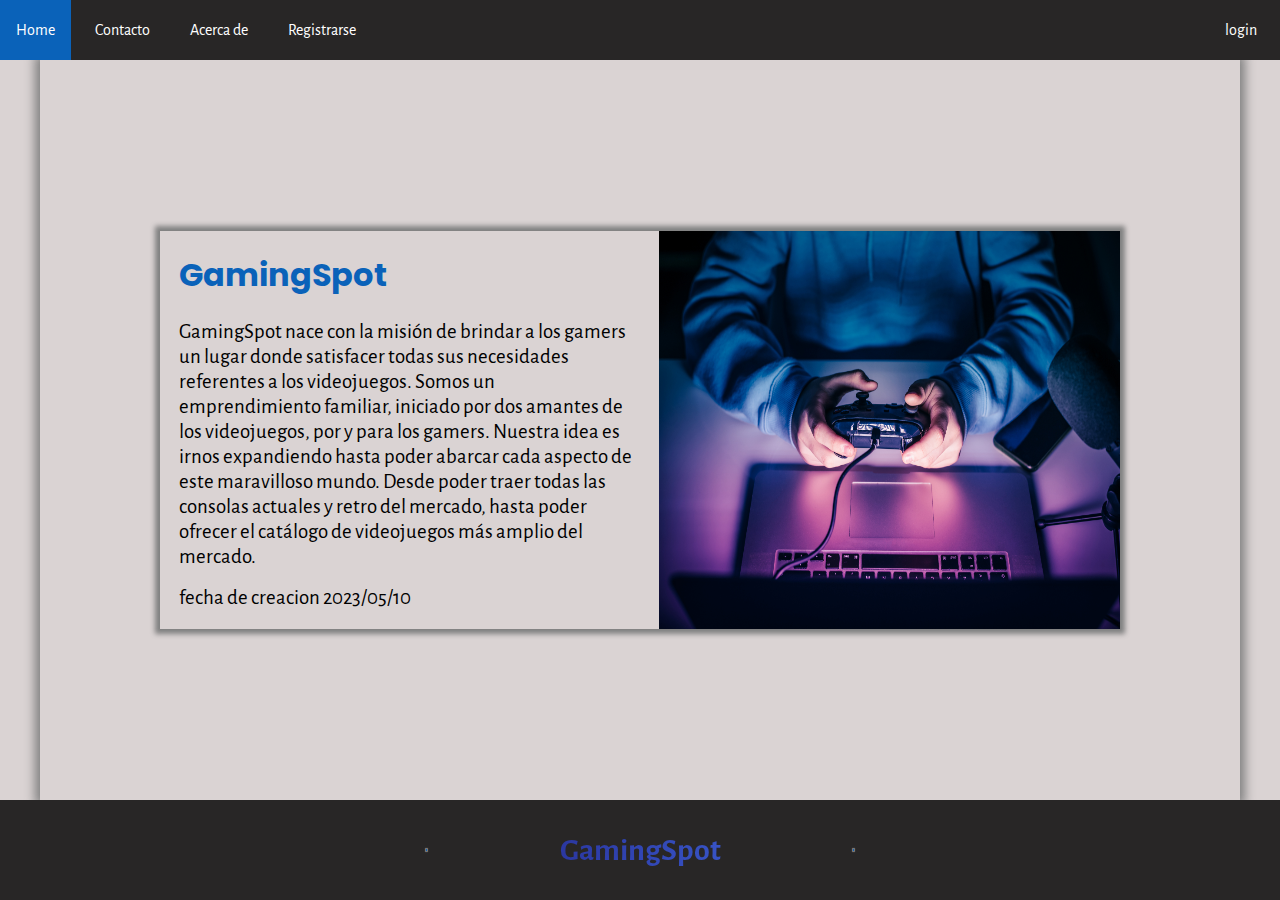
<file: pages/about-us.html>
<!DOCTYPE html>
<html lang="en">
<head>
    <meta charset="UTF-8">
    <meta name="viewport" content="width=device-width, initial-scale=1.0">
    <link rel="stylesheet" href="https://cdnjs.cloudflare.com/ajax/libs/font-awesome/6.4.2/css/all.min.css" integrity="sha512-z3gLpd7yknf1YoNbCzqRKc4qyor8gaKU1qmn+CShxbuBusANI9QpRohGBreCFkKxLhei6S9CQXFEbbKuqLg0DA==" crossorigin="anonymous" referrerpolicy="no-referrer" />
    <link href="/css/form.css" rel="stylesheet">
    <link href="/css/styles.css" rel="stylesheet">
    <link href="/css/about-us.css" rel="stylesheet">
    <title>Document</title>
</head>
<body>
    <header class="header">
        <!--Estructura necesaria para generar menu hamburguesa-->
    <input class="input-check" type="checkbox" id="check-menu">
    
    <label class="burger-menu" for="check-menu">

        <span class="burger-line"></span>

    </label>

    <nav class="navbar">
        <ul class="list">
            <li class="nav-item">
                <a href="/index.html" class="link">Home</a>
            </li>
            <li class="nav-item">
                <a href="/pages/contacto.html" class="link">Contacto</a>
            </li>
            <li class="nav-item">
                <a href="/pages/about-us.html" class="link">Acerca de</a>
            </li>
            <li class="nav-item">
                <a href="/pages/form.html" class="link">Registrarse</a>
            </li>
            
        </ul>
    </nav>


    <div class="user-menu">
        <div class="user-name"></div>
        <div class="user-action"></div>
    </div>   
</header>

<main class="main-container">

    <section class="about-us">
        <figcaption class="about-us-image-container">
            <img src="/assets/about-us.jpg" class="about-us-image">
        </figcaption>
        <div class="text-about-us">
            <div class="title-icon">
                <h1 class="title">GamingSpot</h1>
                <i class="fa-solid fa-gamepad fa-spin" style="color: #283b5c;"></i>
            </div>
            <div class="text">
                <p class="about-us-description">GamingSpot nace con la misión de brindar a los gamers un lugar donde satisfacer todas sus necesidades referentes a los videojuegos. Somos un emprendimiento familiar, iniciado por dos amantes de los videojuegos, por y para los gamers.
                    Nuestra idea es irnos expandiendo hasta poder abarcar cada aspecto de este maravilloso mundo. Desde poder traer todas las consolas actuales y retro del mercado, hasta poder ofrecer el catálogo de videojuegos más amplio del mercado. 
                </p>
                <span class="span">fecha de creacion 2023/05/10</span>
            </div>

            
        </div>

    </section>

    
    

</main>


<footer class="footer">
    <div class="footer-icons">
        <i class="fa-brands fa-instagram fa-beat icon" style="color: #2f3392;"></i>
        <i class="fa-brands fa-facebook fa-beat icon" style="color: #2f3392;" ></i>
        <i class="fa-brands fa-whatsapp fa-beat icon" style="color: #2f3392;"></i>
        
        
    </div>

    <div class="line"></div>

    <div class="footer-title">
        <h1 class="f-title">GamingSpot</h1>
    </div>
    <div class="line"></div>
    <div class="footer-icons">
        <i class="fa-regular fa-envelope fa-beat icon" style="color: #2f3392;" ></i>
        <i class="fa-brands fa-telegram fa-beat icon" style="color: #2f3392;"></i>
        <i class="fa-brands fa-twitter fa-beat icon" style="color: #2f3392;"></i>

    </div>

</footer>
    
<script src="/javascript/header.js"></script>
</body>
</html>
</file>
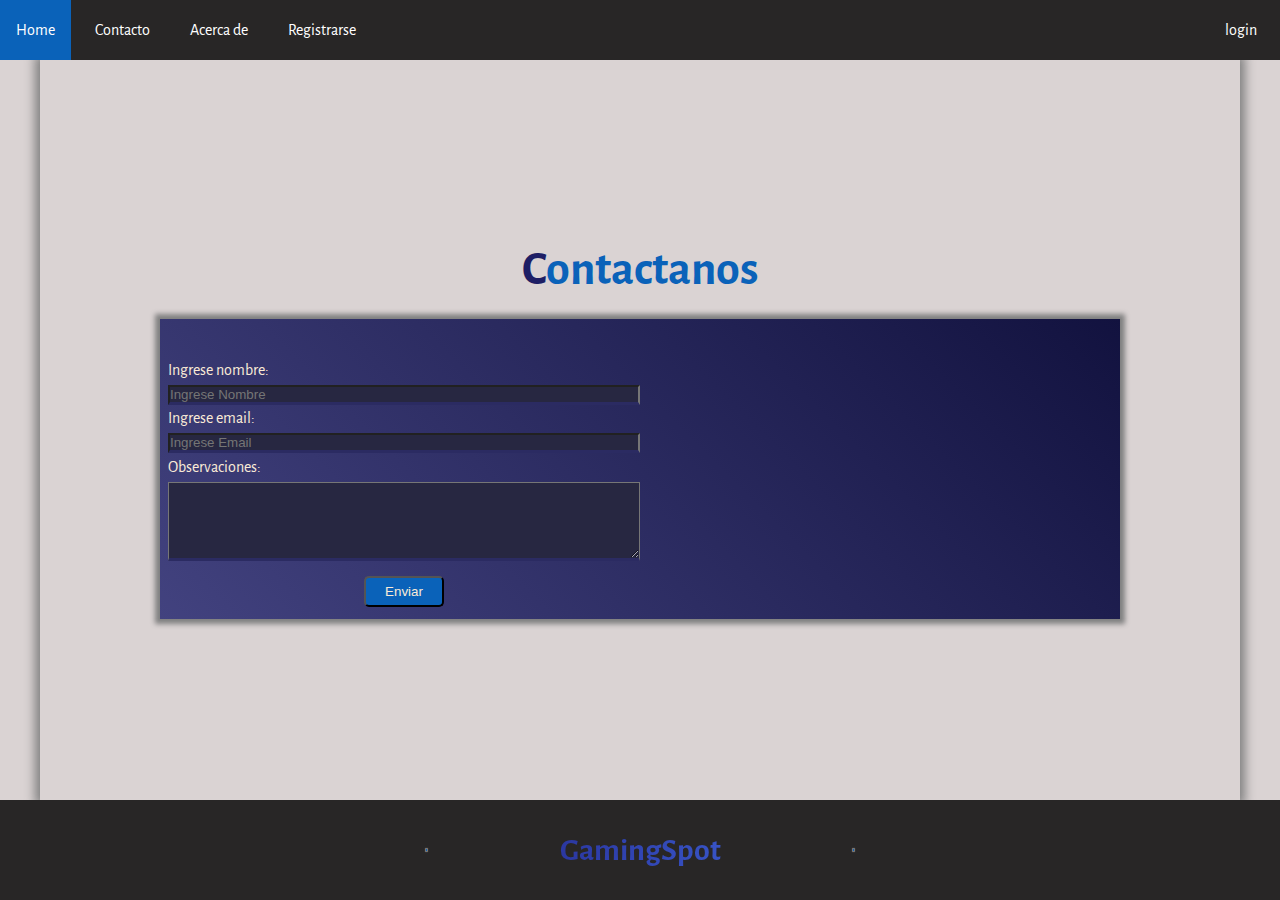
<file: pages/contacto.html>
<!DOCTYPE html>
<html lang="en">
<head>
    <meta charset="UTF-8">
    <meta name="viewport" content="width=device-width, initial-scale=1.0">
    <link rel="stylesheet" href="https://cdnjs.cloudflare.com/ajax/libs/font-awesome/6.4.2/css/all.min.css" integrity="sha512-z3gLpd7yknf1YoNbCzqRKc4qyor8gaKU1qmn+CShxbuBusANI9QpRohGBreCFkKxLhei6S9CQXFEbbKuqLg0DA==" crossorigin="anonymous" referrerpolicy="no-referrer" />
    <link href="/css/styles.css" rel="stylesheet">
    <link href="/css/form.css" rel="stylesheet">
    <link href="/css/registrarse.css" rel="stylesheet">
    <title>Document</title>
</head>
<body>
    <header class="header">
        <!--Estructura necesaria para generar menu hamburguesa-->
    <input class="input-check" type="checkbox" id="check-menu">
    
    <label class="burger-menu" for="check-menu">

        <span class="burger-line"></span>

    </label>

    <nav class="navbar">
        <ul class="list">
            <li class="nav-item">
                <a href="/index.html" class="link">Home</a>
            </li>
            <li class="nav-item">
                <a href="/pages/contacto.html" class="link">Contacto</a>
            </li>
            <li class="nav-item">
                <a href="/pages/about-us.html" class="link">Acerca de</a>
            </li>
            <li class="nav-item">
                <a href="/pages/form.html" class="link">Registrarse</a>
            </li>
            
        </ul>
    </nav>


    <div class="user-menu">
        <div class="user-name"></div>
        <div class="user-action"></div>
    </div>   
</header>

<main class="main-container">
    
    <h1 class="contact-title">Contactanos</h1>
    <section class="contact-container">

        

        <form class="form-contact">
            <label class="label" for="name">Ingrese nombre:</label>
                <input  type="text" id="name" placeholder="ingrese nombre" required class="input name">
                    
                
                <label class="label" for="email">Ingrese email:</label>
                    <input  type="email" id="email" placeholder="ingrese email" required class="input email">
                    
                <label class="label" for="comentarios">Observaciones:</label>
                    <textarea class="input" id="comentarios" cols="20" rows="5" required></textarea>
                    
                
                <div class="btn-container">
                    <input class="btn-comprar" type="submit" value="Enviar">
                </div>
                

        </form>
    

        <section class="map-container">
            <iframe class="map" src="https://www.google.com/maps/embed?pb=!1m18!1m12!1m3!1d26343.900940697044!2d-55.25600727310063!3d-34.37623518983457!2m3!1f0!2f0!3f0!3m2!1i1024!2i768!4f13.1!3m3!1m2!1s0x950abb0d2f4fd63d%3A0x5392bef4c6fc5fd!2sMinas%20Shopping%20Terminal!5e0!3m2!1ses!2suy!4v1694045681277!5m2!1ses!2suy" width="600" height="450" style="border:0;" allowfullscreen="" loading="lazy" referrerpolicy="no-referrer-when-downgrade"></iframe>
        </section>
    </section>
</main>



<footer class="footer">
    <div class="footer-icons">
        <i class="fa-brands fa-instagram fa-beat icon" style="color: #2f3392;"></i>
        <i class="fa-brands fa-facebook fa-beat icon" style="color: #2f3392;" ></i>
        <i class="fa-brands fa-whatsapp fa-beat icon" style="color: #2f3392;"></i>
        
        
    </div>

    <div class="line"></div>

    <div class="footer-title">
        <h1 class="f-title">GamingSpot</h1>
    </div>
    <div class="line"></div>
    <div class="footer-icons">
        <i class="fa-regular fa-envelope fa-beat icon" style="color: #2f3392;" ></i>
        <i class="fa-brands fa-telegram fa-beat icon" style="color: #2f3392;"></i>
        <i class="fa-brands fa-twitter fa-beat icon" style="color: #2f3392;"></i>

    </div>
    

    <script src="/javascript/header.js"></script>
    
</footer>
</body>
</html>
</file>
<file: css/form.css>
.main-container{
    width:100%;
    max-width: 1200px;
    box-shadow: 0 0 10px 5px grey;
    margin:0 auto;
    display: flex;
    flex-direction: column;
    align-items: center;
    flex:1;
    justify-content:center;
}


.form-container{
    
    margin:20px auto 100px auto;
    display: flex;
    flex-direction: column;
    align-items: center;
    justify-content: center;
    transition: transform 400ms ease-in-out;

    &:hover{
        transform: scale(1.1);
    }

    .form-title{
        margin: 20px auto;
        font-size: 2rem;
        color:#0a62b9;
    }
    .form-title::first-letter{
        color:rgb(30, 30, 101);
        
    }
    

    .form{
        display: flex;
        flex-direction: column;
        background-color: antiquewhite;
        padding:2rem 7rem;
        box-shadow: 0 0 10px 10px grey;
        border-radius: 5px;
        color:#0a62b9;
        text-transform: uppercase;
        font-weight: 600;

        .label{
            padding:5px 0px;
        }

        .input{
            background-color:antiquewhite;
            
            margin:.3rem 0;
            color:black;
            text-transform: capitalize;
            border:none;
            border-bottom: solid 3px #0a62b9;
            
        }
        .input:focus{
            outline: none;
        }

        [type="submit"]{
            background-color:#0a62b9;
            padding:.3rem;
            border-radius: .5rem;
            color: antiquewhite;
            text-transform: uppercase;
            width: 100px;
            margin:5px 0;
            

        }

        .btn-container{
            text-align: center;
            margin: 5px 0;
        }

        
        
        
    }
    
    
    
}



@media screen and (width < 768px){
    
}
</file>
<file: css/styles.css>
@import url('https://fonts.googleapis.com/css2?family=Alegreya+Sans:wght@300&family=Lugrasimo&family=Oswald:wght@300&family=Poppins:ital,wght@1,300&display=swap');
@import url('https://fonts.googleapis.com/css2?family=Lugrasimo&family=Oswald:wght@300&family=Poppins:ital,wght@1,300&display=swap');

*{
    box-sizing: border-box;
    padding:0;
    margin:0;
}

:root{
    --primary-color:#0a62b9;    
    --margin-center:0 auto;
    --text-center:center;
    --padding:.75rem;
    --radius: 5px;
    --text-font:'Alegreya Sans', sans-serif;
    --title-fonts:'poppins';
}

body{
    background-color: #dad3d3;
    min-height: 100dvh;
    display:flex;
    flex-direction: column;
    color:antiquewhite;
    font-family: var(--text-font);



}



.header{
    background-color: rgb(40, 38, 38);
    height: 60px;
    display: flex;
    justify-content: space-between;
    position:sticky;
    width:100%;
    top:0;
    z-index:1;
    
    .user-menu{
        display: flex;
        align-items: center;
        margin-right: 5px;
        
        
        
        .fa-cart-shopping{
            font-size: 20px;
            padding:0 5px;
        }
    }

    /*Ocultamos el checkbox del menu*/
    [type="checkbox"]{
        display: none;
    }

    .burger-menu{
        
        width:50px;
        background-color:var(--primary-color);
        display: flex;
        align-items: center;
        justify-content: center;
        
        /*Creamos linea en el medio*/
        .burger-line{
            width:25px;
            height: 3px;
            background-color: white;
            /*necesitamos posicionar para luego mover pseudoelementos*/
            position: relative;
            
        }
        
        /*Creamos lineas por medio de pseudo elementos*/
        .burger-line::before,
        .burger-line::after{
            /*Posicionamiento necesario en base al padre(burguer-line)*/
            position: absolute;
            content:'';
            width:25px;
            height: 3px;
            background-color: white;
            transform: translateY(-10px);
        }

        .burger-line::after{
            transform: translateY(10px);
        }

    }
    
    /*Desaparecemos linea intermedia al checkear*/
    .input-check:checked + .burger-menu > .burger-line{
        background-color: transparent;
    }

    /*Rotar lineas restantes para crear cruz*/
    
    .input-check:checked + .burger-menu > .burger-line::after{
        transform:translateY(0) rotate(45deg);
    }
    .input-check:checked + .burger-menu > .burger-line::before{
        transform:translateY(0) rotate(-45deg);
    }

    .input-check:checked ~  .navbar{
            
        width:240px;
        
    }

    

    
    /*navbar*/
    
    .navbar{
        position:fixed;
        top:60px;
        bottom:0;
        left:0;
        right: 0;
        width: 0;
        overflow: hidden;  
        background-color:rgba(0,0,0,.5);
        
        
        .list{
            
            gap: .5rem;
            margin: 5rem 0;
            padding-right: 1rem;
            

            .nav-item{
                
                
                .link{
                    text-decoration: none;
                    display: inline-block;
                    padding: .5rem 1rem;
                    width: 100%;
                    color:white;
                }

                &:hover{
                    background-color: var(--primary-color);
                    color:white;
                }
                
            }
            .nav-item:not(:last-child){
                border-bottom:1px solid grey;
            }
        }

    }


}

/*MediaQuery navbar*/

@media screen and (width > 768px){
    
    .header{
        
        .burger-menu{
            display: none;
        }

        
        
        .navbar{
            position:relative;
            width: auto !important;
            top:0;
            background-color: inherit;
            
            
        
            
            
            
            .list{
                
                margin: auto;
                height: 100%;
                display: flex;
                

                .nav-item{
                    list-style: none;
                    

                    .link{
                        
                        height: 100%;
                        display: flex;
                        text-decoration: none;
                        align-items: center;
                    }
                }

                .nav-item:not(:last-child){
                    border:unset;
                }

            }

        }
        
    }
    
}


/*----------------Banner----------------*/

.banner-section{
    height: 500px;
    overflow: hidden;
    position: relative;

    .banner-container{
        .banner-img{
            width: 100%;
            height: 100%;
            object-fit: cover;
            
        }
    }

    .banner-text{
        position: absolute;
        bottom:0;
        left:50%;
        transform: translateX(-50%);
        padding: 0.2rem 1rem;
        background-color: rgba(0,0,0,.4);
        display: flex;
        flex-direction: column;
        justify-content: space-between;
        color:antiquewhite;
        font-weight: bold;

        .banner-title{
            text-align: center;
            font-family: var(--title-fonts);
        }

        .banner-description{
            text-align: justify;
            font-size: 18px;
            font-family: var(--text-font);
        }
    }
}

/*Query banner para remover el opacity en mobile*/
@media screen and (width < 768px){
    .banner-section{
        height:auto;
        .banner-text{
            top:10px;
            bottom:10px;
            right: 10px;
            left: 10px;
            transform:unset;
            
        }
        .banner-container{
            .banner-img{
                
                opacity:unset;
            }
        }
}
}
/*End banner-query*/

/*---------------------Banner-End--------------*/

.main-container{
    width:100%;
    max-width:1200px;
    box-shadow: 0 0 10px 5px grey;
    margin:0 auto;
    display: flex;
    flex-direction: column;
    flex:1;
    justify-content:center;
    
    /*Titulos para identificar secciones*/
    .title-section, .title-section-esperados, .console-title-section{
        font-size: 3rem;
        color:var(--primary-color);
        font-family:var(--title-fonts);
        font-weight: bolder;
        
        
    }
    .title-section{
        margin: 90px 0;
        margin-left:80px;
        
    }
    /*Titulos para identificar secciones*/
    .title-section-esperados{
        margin: 120px 0;
        font-weight: bolder;
        margin-left:80px;
    }
    .console-title-section{
        margin-top:20px;
        margin-bottom: 20px;
        margin-left:80px;

    }
        /*Cambiar color primera letra de los titulos*/
    .title-section::first-letter, .title-section-esperados::first-letter, .console-title-section::first-letter{
        color:rgb(30, 30, 101);
        
    }
    
}

/*-------------------MEDIA PARA LOS TITULOS DIVISORIOS DE SECCIONES----*/
@media screen and (width < 768px){
    .main-container{
        
    
        .title-section{
            margin: 90px 0;
            margin-left:30px;
            
        }
        .title-section-esperados{
            
            
            margin: 150px 0;
            margin-left:30px;
        }
    
        
        
    }
}

/*--------------QUERY TITLE END----*/


/*------------------Mas esperados---------------*/
.mas-esperados{
    
    display: flex;
    justify-content: center;
    flex-direction: column;
    gap:7rem;
    align-items: center;
    

    
    .container{
        box-shadow: 0 0 3px 3px gray;
        background-color: antiquewhite;
        color:black;
        display: flex;
        position:relative;
        width: 75%;
        height: 340px;
        border-radius: 10px;
        
        transition: all, 400ms ease;
        
        &:hover{
            transform: scale(1.02);
            box-shadow: 0 0 5px 5px gray;

            .main-img{
                transform: scale(1.05);
            }
        }

        
        


        .floating-img-container{
            flex:1 0 0%;
            
            display: flex;
            justify-content: center;
            .main-img{
                width:300px;
                height: 320px;
                object-fit: cover;
                border-radius: 5px;
                position: absolute;
                top:-80px;
                transition:all 500ms ease;
                
            }


        }
        .text-description{
            
            flex:1 0 0%;
            display: flex;
            flex-direction: column;
            justify-content: space-between;
            padding: .5rem;

            
            
            

            .description-title{
                text-align: center;
                text-transform: uppercase;
                font-weight: bolder;
                padding:.5rem 0;
                font-size: 2rem;
                font-family: var(--title-fonts);
                font-weight: bolder;
                background: -webkit-linear-gradient(180deg,royalblue, rgb(33, 33, 133));
                -webkit-background-clip: text;
                -webkit-text-fill-color: transparent;
                
            }

            .description-text{
                text-align: justify;
                padding: .5rem 0;
                font-size: 1.2rem;
                font-family: var(--text-font);
                

            }
            .gallery-container{
                
                width: 100%;
                display: flex;
                justify-content: center;
                flex-wrap: wrap;
                gap:.5rem;
            }

            .reserva-date{
                display:flex;
                padding:.5rem 1rem;
                justify-content: space-between;
                flex-direction: row-reverse;
                align-items: center;
                
                .btn-reserva, .date{
                    background-color:#0a62b9;
                    padding:.4rem;
                    border-radius:4px;
                    border:transparent;
                    color:antiquewhite;
                    text-transform: uppercase;


                }

            }
        }
        
    }
    
}

/*-------------------MEDIA PARA MAS ESPERADOS-------------*/
@media screen and (width < 960px){
    
    .mas-esperados{
        gap:8.5rem;
        
        .container{
            flex-direction: column;
            width:80%;
            
            
            .floating-img-container
            {
                .main-img{
                    height: 240px;
                    width: 230px;
                    top:-110px
                }
            }

            .text-description{
                .description-text{
                    /*Limitar texto en nuestra card*/
            display:-webkit-box;
            /*hacia donde se orienta el texto*/
            -webkit-box-orient:vertical;
            /*Limitar numero de lineas del texto*/
            -webkit-line-clamp:3;
            overflow:hidden;
            /*Agregar puntos al final*/
            text-overflow: ellipsis;

                }
                .gallery-container{
                    display: none;
                }
            }

            
            
            
        }
    }
}


/*----------------End MAS ESPERADOS-----------------*/



/*----------------Cards-------------------*/

.cards-container{
    position:relative;
    justify-content: center;
    align-items: center;
    flex-wrap: wrap;
    gap:100px;
    padding:0 60px;
    display: grid;
    grid-template-columns: repeat(auto-fit,minmax(290px, 1fr));
    justify-items: center;
    

    .card{
        background-color: antiquewhite;
        position:relative;
        width:290px;
        height: 350px;
        color:black;
        border-radius: 3px;
        transition: all 500ms ease;
        display:flex;
        justify-content: center;
        align-items: flex-start;
        box-shadow: 0 0 3px 3px gray;
        

        &:hover{
            transform: scale(1.05);
            box-shadow: 0 0 2px 2px grey;
            cursor:pointer;

            .imgbox{
                
                top:-80px;
                scale:0.85;

                

                
            }

            .content{
                top:80px;
                /*Limitar texto en nuestra card*/
                display:-webkit-box;
                /*hacia donde se orienta el texto*/
                -webkit-box-orient:vertical;
                /*Limitar numero de lineas del texto*/
                -webkit-line-clamp:7;
                overflow:hidden;
                /*Agregar puntos al final*/
                text-overflow: ellipsis;
            
            }

            .card-values{
                bottom:45px;

                
            }

            .card-footer{
                bottom:12px;
            }

            
        }
        
        .imgbox{
                position:absolute;
                height:150px;
                width:240px;
                
                top:8px;
                transition:all 500ms ease;

                

                .card-img{
                    width:100%;
                    height: 100%;
                    object-fit: cover;
                    
                }

                .consoles{
                    position: absolute;
                    bottom:5px;
                    left:5px;
                    display: flex;
                    gap: .5rem;
                    color:antiquewhite;
                    text-transform: uppercase;
                    .console{
                        background-color: rgba(0,0,0,.5);
                        padding:.2rem;
                    }
                }

        }

        .content{
            position: absolute;
            width: 100%;
            padding: 0 30px;
            top:170px;
            transition:all 500ms ease;
            flex:1 0 0%;
            /*Limitar texto en nuestra card*/
            display:-webkit-box;
            /*hacia donde se orienta el texto*/
            -webkit-box-orient:vertical;
            /*Limitar numero de lineas del texto*/
            -webkit-line-clamp:3;
            overflow:hidden;
            /*Agregar puntos al final*/
            text-overflow: ellipsis;

            .card-title{
                margin-bottom:.5rem;
                text-align: center;
                text-transform: uppercase;
                font-family: var(--title-fonts);
                font-weight: bolder;
                text-decoration: underline var(--primary-color);
                text-underline-offset: 5px;
                background: -webkit-linear-gradient(180deg,royalblue, rgb(33, 33, 133));
                -webkit-background-clip: text;
                -webkit-text-fill-color: transparent;
                
            }

            .card-description{
                text-align: justify;
                font-size:1.2rem;
                font-family: var(--text-font);
                
                
            }
            
            

            
            
        }

        .card-values, .card-footer{
                position: absolute;
                display: flex;
                width: 100%;
                transition: all 500ms ease;
                color:antiquewhite;
                
                
                
                
        }

        .card-values{
            bottom:45px;
            justify-content: space-between;

            .card-date, .card-price{
                padding:.2rem;
                background:linear-gradient(45deg, rgb(64, 64, 118), royalblue);
            }
            
            
        }

        .card-footer{
            bottom:10px;
            justify-content: center;
            gap:1rem;
            .card-btn{
                background-color:#0a62b9;
                padding: .2rem;
                border-radius: 5px;
                text-decoration: none;
                border:transparent;
                color:antiquewhite;
            }
            
            
            
        }
        

    }
}

/*------------------categorias-------------*/

.categorias{
    margin: 0 auto;
    background-color: antiquewhite;
    
    width: 90%;
    display: grid;
    grid-template-columns: repeat(auto-fit,minmax(300px, 1fr));
    justify-items: center;
    flex-wrap: wrap;
    padding:1rem;
    gap:1rem;
    margin-bottom:1rem;
    border-radius: 10px;
    
    .categoria{
        width:300px;
        display: flex;
        justify-content: center;
        position:relative;
        transition:all 300ms ease;
        align-items: center;

        &:hover{
            transform: scale(1.05);
        }

        .categorias-img{
            width:100%;
            height: 100%;
            object-fit:cover;
            border-radius:3px;
            opacity: 0.9;
            
            
        }

        .categoria-nombre{
            position:absolute;
            background-color: rgba(0,0,0,.3);
            padding:.5rem;
            text-transform: uppercase;
            
        }
    }


    
}

.features{
    display: flex;
    flex-direction: column;
    align-items: center;
    background-color: wheat;
    width:90%;
    margin:20px auto;
    box-shadow: 0 0 1px 2px grey;
    border-radius: 3px;
    
    
    
    
    .feature{
        display: flex;
        background-color: #0a62b9;
        padding:3rem 5rem;
        flex-direction: column;
        gap:.5rem;
        flex: 1 0 0%;
        width: 100%;
        align-items: center;
        transition: all 300ms ease-in;
        border:1px transparent;
        font-size: 1.5rem;
        
        
        

        &:hover{
            transform: scale(1.05);
        }

        .icon{
            font-size: 40px;
        }
        
    }

    .feature:nth-child(even){
        background-color: #163c60;
    }


}

@media screen and (width > 768px){
    .features{
        margin:20px auto;
        flex-direction: row;
        
    }
}

.consoles-catalog{
    
    display: flex;
    gap:10px;
    width: 90%;
    margin: 20px auto;
    

}
.console-container{
    margin: 10px auto;
    padding:.5rem;
    width:300px;
    height:360px;
    border-radius: 3px;
    display: flex;
    flex-direction: column;
    align-items: center;
    transition: all 700ms ease-out;
    

    .console-values{
        visibility: hidden;
        display: flex;
        width: 100%;
        .console-price{
            background:linear-gradient(45deg, rgb(46, 46, 130), rgb(117, 49, 117));
            padding:.5rem;
            border-radius: 2px;
        }
    }
        
    
    
    .console-title-text{
        flex: 1 0 0%;
        
        
        visibility: hidden;

        .console-title{
            text-align: center;
            font-family: var(--title-fonts);
            text-transform: uppercase;
            
        }
        .console-text{
            text-align: justify;
            font-family:var(--text-font);
            font-family: 1.2rem;
            padding: .5rem .5rem;
            
        }
        
    }

    &:hover {
        
        background-color: var(--primary-color);
        
        .console-title-text{
            color: antiquewhite !important;
            visibility: visible;
        }  
        .console-values{
            visibility: visible;
        }
            
    }
    
    

}

@media screen and (width < 768px){
    .consoles-catalog{
        flex-direction: column;
    }
}



.footer{
    display: flex;
    flex-direction: column;
    width:100%;
    background-color: rgb(40, 38, 38);
    align-items: center;
    height: 100%;
    
    .line{
        width: 90%;
        height:2px;
        background-color: #0a62b9;
        box-shadow: 0 0 1px 1px grey;
        animation:line-mobile 1s linear infinite;
    }
    
    .footer-icons{
        flex: 1 0 0%;
        display: flex;
        flex-direction: column;
        gap:.5rem;
        margin:.5rem 0;
        

        .icon{
            font-size:20px;
        }
        
        

    }
    .footer-title{
        padding:8px 0;
        flex: 1 0 0%;
        background: -webkit-linear-gradient(180deg,royalblue, rgb(33, 33, 133));
        -webkit-background-clip: text;
        -webkit-text-fill-color: transparent;;
    }

}

@media screen and (width > 768px){
        
        .footer{
            flex-direction: row;
            justify-content: space-between;
            height:100px;
            
            .line{
                animation:line 1s linear infinite;
                
                width:1px;
                background-color: #0a62b9;
                box-shadow: 0 0 1px 1px grey;
                
            }

            .footer-icons{
                
                
                align-items: center;
            }
            .footer-title{
                
                
                text-align: center;
            }

        }
}

@keyframes line{
    0%{
        height:0;
        background-color: #0a62b9;
    }
    25%{
        height: 25%;
        background-color: #163c60;
    }
    50%{
        height: 50%;
        background-color: purple;
    }
    75%{
        height: 75%;
        background-color: #0a62b9;
    }
    100%{
        height: 100%;
        background-color: purple;
    }
}

@keyframes line-mobile{
    0%{
        width:0%;
        background-color: #0a62b9;
    }
    25%{
        width: 25%;
        background-color: #163c60;
    }
    50%{
        width: 50%;
        background-color: purple;
    }
    75%{
        widtht: 75%;
        background-color: #0a62b9;
    }
    100%{
        width: 0%;
        background-color: purple;
    }
}



/*Filter input*/

.search{

    display: flex;


    .filter#filter{
        width:100px;
        height:30px;
        margin:0 10px 90px 60px;
        border: 4px;
        box-shadow: 0 5px 5px grey;
        
        /*Efectos al hacer hover*/
        &:hover{
            transform: scale(1.1);
            border-radius: 3px;
            border-bottom: solid 4px #0a62b9;
        }
    }
    
    /*remover los bordes que genera el outline en el input de filtrado al estar en focus*/
    .filter#filter:focus{
        outline: none;

    }
    

    .fa-magnifying-glass{
        color:blue;
        
    }
}

.btn-log{
    background-color:#0a62b9;
    padding:.2rem;
    border-radius:4px;
    border:transparent;
    color:antiquewhite;
    text-transform: uppercase;
    margin-right: 5px;
    margin-left: 10px;
}


    .loginLink{
    text-decoration: none;
    display: inline-block;
    padding: 1.3rem 1.1rem;
    width: 100%;
    color:white;
    margin-left:5px;
    
    

    &:hover{
        background-color: var(--primary-color);
        color:white;
    }
}
</file>
<file: css/about-us.css>
@import url('https://fonts.googleapis.com/css2?family=Alegreya+Sans:wght@300&family=Lugrasimo&family=Oswald:wght@300&family=Poppins:ital,wght@1,300&display=swap');
@import url('https://fonts.googleapis.com/css2?family=Lugrasimo&family=Oswald:wght@300&family=Poppins:ital,wght@1,300&display=swap');


:root{
    --primary-color:#0a62b9;    
    --margin-center:0 auto;
    --text-center:center;
    --padding:.75rem;
    --radius: 5px;
    --text-font:'Alegreya Sans', sans-serif;
    --title-fonts:'poppins';
}


.user-menu{
    align-items: center;
    gap:.5rem;
}

.about-us{
    display: flex;
    width:80%;
    height: auto;
    flex-direction: row-reverse;
    box-shadow: 0 0 5px 5px grey;
    margin:20px 0;

    
    
    .about-us-image-container{
        flex:1 0 0%;
        .about-us-image{
            width:100%;
            height: 100%;
        }
    }
    .text-about-us{
        display: flex;
        flex-direction: column;
        padding:1.2rem;
        flex:1 0 0%;
        color:black;
        .title-icon{
            display: flex;
            gap:1rem;
            align-items: center;
            .title{
                font-family:var(--title-fonts);
                color:var(--primary-color);
                font-size: 2rem;
            }
            
            .fa-solid{
                font-size:30px;
                
            }
        }
        .text{
            flex:1 0 0%;
            margin-top:20px;
            display: flex;
            flex-direction: column;
            gap:1rem;
            justify-content: space-between;
            font-family: var(--text-font);

            .about-us-description,.span{
                font-size: 1.3rem;

            }
        }
    }
    

    
}






@media screen and (width < 768px){
    .about-us{
        flex-direction: column;
    }
    
}
</file>
<file: css/registrarse.css>
.main-container{
    
    .contact-title{
        margin:0 auto 20px auto;
        color:#0a62b9;
        font-size: 3rem;

    }

    .contact-title::first-letter{
        color:rgb(30, 30, 101);
        
        
    }
}

.contact-container{
    display: flex;
    background:linear-gradient(45deg, rgb(66, 66, 127), rgb(18, 18, 63));
    width: 80%;
    height:300px;
    align-items: center;
    justify-content: center;
    box-shadow: 0 0 5px 5px grey;
    
    .form-contact{
        display: flex;
        flex-direction: column;
        flex: 1 0 0%;
        height: 100%;
        justify-content:center;
        margin-top:30px;
        padding:.5rem;

        .input{
            background-color:#272741;
            border-bottom: solid 3px rgb(43, 43, 98);
            margin:.3rem 0;
            color:antiquewhite;
            text-transform: capitalize;
            

        }

        .btn-container{
            text-align: center;
            .btn-comprar{
                width:80px;
                padding:.4rem;
                background-color: #0a62b9;
                margin-top:10px;
                color:antiquewhite;
                border-radius: 5px;
            }
        }
        
    }

    .map-container{
        height: 100%;
        flex:1 0 0%;

        .map{
            width:100%;
            height:100%;
        }


    }
}

@media screen and (width < 768px){
        .contact-container{
            flex-direction: column;
            height: auto;

            
        }
}
</file>
